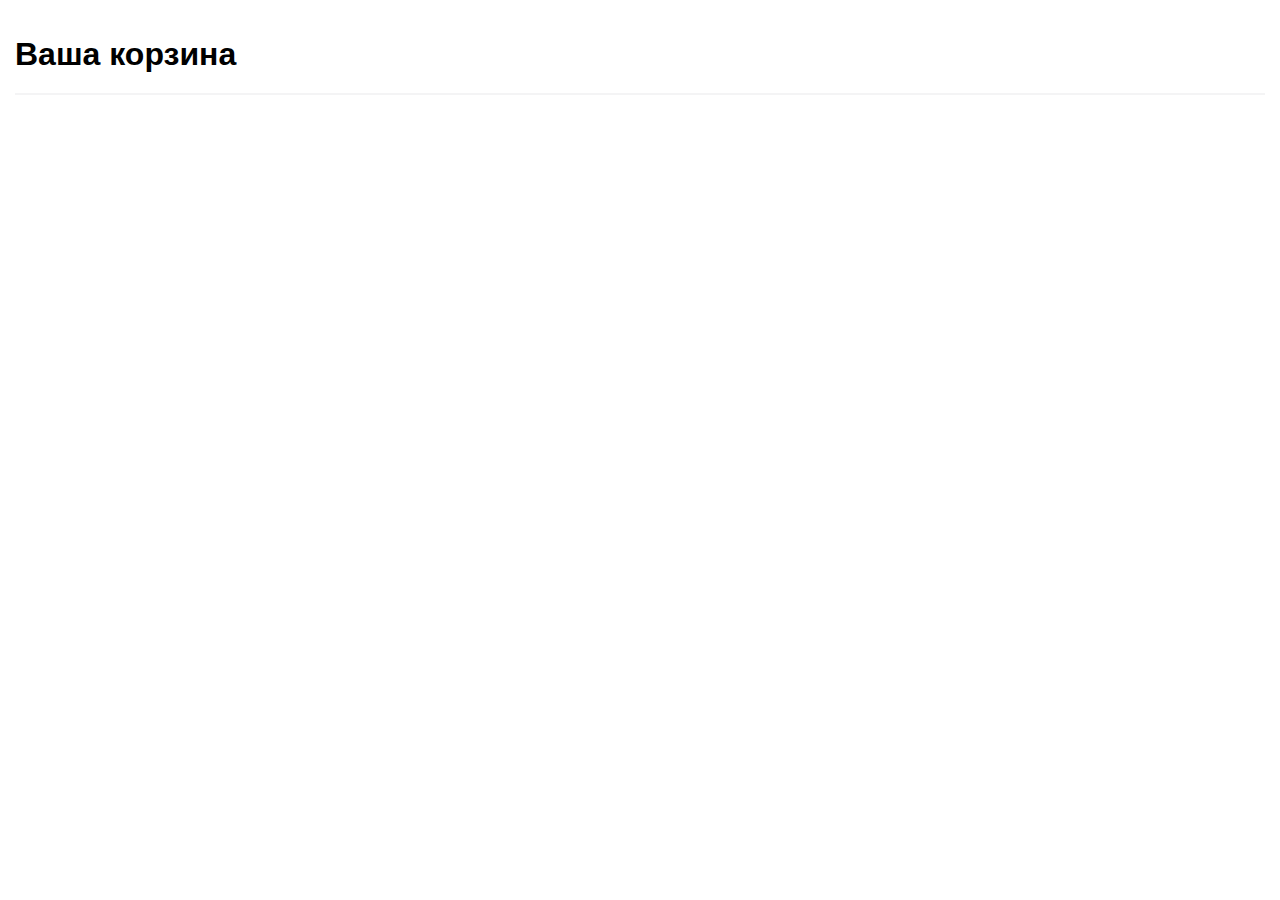
<file: templates/cart.html>
<!DOCTYPE html>
<html lang="ru">
<head>
    <meta charset="UTF-8">
    <meta name="viewport" content="width=device-width, initial-scale=1.0, user-scalable=no">
    <title>Моя корзина</title>
    <script src="https://telegram.org/js/telegram-web-app.js"></script>
    <style>
        :root {
            --tg-theme-bg-color: #ffffff;
            --tg-theme-text-color: #000000;
            --tg-theme-hint-color: #999999;
            --tg-theme-link-color: #3390ec;
            --tg-theme-button-color: #3390ec;
            --tg-theme-button-text-color: #ffffff;
            --tg-theme-secondary-bg-color: #f4f4f5;
        }
        body { font-family: -apple-system, BlinkMacSystemFont, 'Segoe UI', Roboto, sans-serif; margin: 0; padding: 15px; background-color: var(--tg-theme-bg-color); color: var(--tg-theme-text-color); }
        h1 { margin-bottom: 20px; }
        .cart-item { display: flex; align-items: center; margin-bottom: 15px; border-bottom: 1px solid var(--tg-theme-secondary-bg-color); padding-bottom: 15px; }
        .cart-item img { width: 70px; height: 70px; object-fit: cover; border-radius: 8px; margin-right: 15px; }
        .item-details { flex-grow: 1; }
        .item-details b { display: block; margin-bottom: 5px; }
        .quantity-controls { display: flex; align-items: center; }
        .quantity-controls button { width: 30px; height: 30px; border-radius: 50%; border: 1px solid var(--tg-theme-hint-color); background: none; color: var(--tg-theme-text-color); font-size: 18px; cursor: pointer; }
        .quantity-controls span { margin: 0 15px; font-weight: bold; }
        .item-price { font-weight: bold; }
        .total-section { margin-top: 20px; padding-top: 20px; border-top: 2px solid var(--tg-theme-secondary-bg-color); text-align: right; }
        #total-price { font-size: 1.5em; font-weight: bold; }
        .checkout-button {
            display: none; /* Скрыта по умолчанию, пока есть товары */
            width: 100%;
            padding: 15px;
            background-color: var(--tg-theme-button-color);
            color: var(--tg-theme-button-text-color);
            text-align: center;
            border: none;
            border-radius: 12px;
            font-size: 16px;
            font-weight: 600;
            cursor: pointer;
            margin-top: 20px;
        }
        .empty-cart-message { text-align: center; padding: 40px; color: var(--tg-theme-hint-color); }
    </style>
</head>
<body>
    <h1>Ваша корзина</h1>
    <div id="cart-items"></div>

    <div id="checkout-section">
        <div class="total-section">
            <p id="total-price"></p>
        </div>
        <button id="checkout-button" class="checkout-button" onclick="createOrder()">Сформировать заказ</button>
    </div>

    <script>
        const tg = window.Telegram.WebApp;
        tg.ready();
        tg.expand();

        const userId = new URLSearchParams(window.location.search).get('user_id');
        const cartItemsContainer = document.getElementById('cart-items');
        const totalPriceEl = document.getElementById('total-price');
        const checkoutSection = document.getElementById('checkout-section');
        const checkoutButton = document.getElementById('checkout-button');

        let cart = JSON.parse(localStorage.getItem('cart')) || {};

        function displayCart() {
            cartItemsContainer.innerHTML = '';
            let totalPrice = 0;
            const items = Object.values(cart);

            if (items.length === 0) {
                cartItemsContainer.innerHTML = '<div class="empty-cart-message"><p>Ваша корзина пуста.</p><a href="/?user_id=' + userId + '" style="color: var(--tg-theme-link-color);">Вернуться в магазин</a></div>';
                checkoutSection.style.display = 'none';
            } else {
                items.forEach(item => {
                    const itemEl = document.createElement('div');
                    itemEl.className = 'cart-item';
                    itemEl.innerHTML = `
                        <img src="${item.image_url}" alt="${item.name}">
                        <div class="item-details">
                            <b>${item.name} (${item.size})</b>
                            <div class="quantity-controls">
                                <button onclick="changeQuantity('${item.id}-${item.size}', -1)">-</button>
                                <span>${item.quantity}</span>
                                <button onclick="changeQuantity('${item.id}-${item.size}', 1)">+</button>
                            </div>
                        </div>
                        <div class="item-price">${item.price * item.quantity} руб.</div>
                    `;
                    cartItemsContainer.appendChild(itemEl);
                    totalPrice += item.price * item.quantity;
                });
                checkoutSection.style.display = 'block';
                checkoutButton.style.display = 'block';
            }
            totalPriceEl.textContent = `Итого: ${totalPrice} руб.`;
        }

        function changeQuantity(cartItemId, delta) {
            if (cart[cartItemId]) {
                cart[cartItemId].quantity += delta;
                if (cart[cartItemId].quantity <= 0) {
                    delete cart[cartItemId];
                }
                saveCartAndRedraw();
            }
        }

        function saveCartAndRedraw() {
            localStorage.setItem('cart', JSON.stringify(cart));
            displayCart();
            tg.HapticFeedback.impactOccurred('light');
        }

        function createOrder() {
            // Показываем пользователю, что что-то происходит
            checkoutButton.disabled = true;
            checkoutButton.textContent = 'Формируем...';
            tg.HapticFeedback.impactOccurred('medium');

            const orderData = {
                type: 'newOrder', // Указываем тип события
                items: Object.values(cart),
                total_price: Object.values(cart).reduce((sum, item) => sum + item.price * item.quantity, 0)
            };

            // Отправляем данные заказа боту
            tg.sendData(JSON.stringify(orderData));

            // Очищаем корзину и закрываем приложение
            localStorage.removeItem('cart');

            // Небольшая задержка, чтобы пользователь успел увидеть "Формируем..."
            setTimeout(() => {
                tg.close();
            }, 500);
        }

        displayCart();
    </script>
</body>
</html>
</file>
